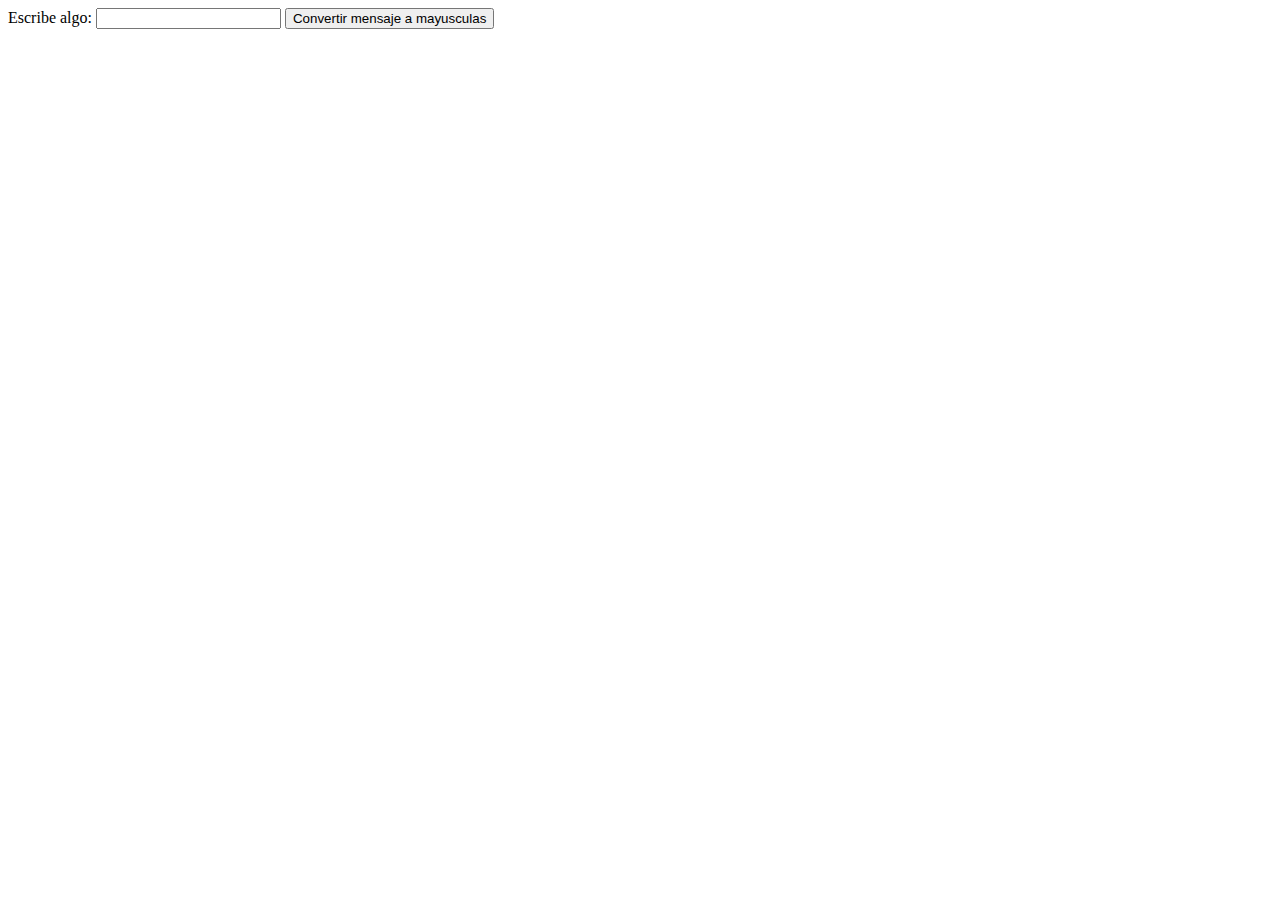
<file: js-brow-1/index.html>
<!DOCTYPE html>
<html>
  <head>
    <meta charset="UTF-8">
    <title>Mayúsculas</title>
  </head>
  <body>
    <label for="texto">Escribe algo:</label>
    <input type="text" id="texto">
    <button class="btn" id="btn">Convertir mensaje a mayusculas</button>
    <!-- aca va el resultado tal cual se escribe -->
    <p id="resultado"></p>
    <!-- aca va el resultado en mayusculas -->
    <p id="resultadoMayusculas"></p>
    <script>
        const input = document.querySelector('#texto');
        const resultado = document.querySelector('#resultado');

        input.addEventListener('input',  function () {
            const texto = input.value;
            resultado.textContent = texto;
        })

        const btn = document.querySelector('#btn');
        const resultadoMayusculas = document.querySelector('#resultadoMayusculas');

        btn.addEventListener('click',  function () {
            const texto = input.value.toUpperCase();
            resultadoMayusculas.textContent = texto;
        })        
    </script>
  </body>
</html>
</file>
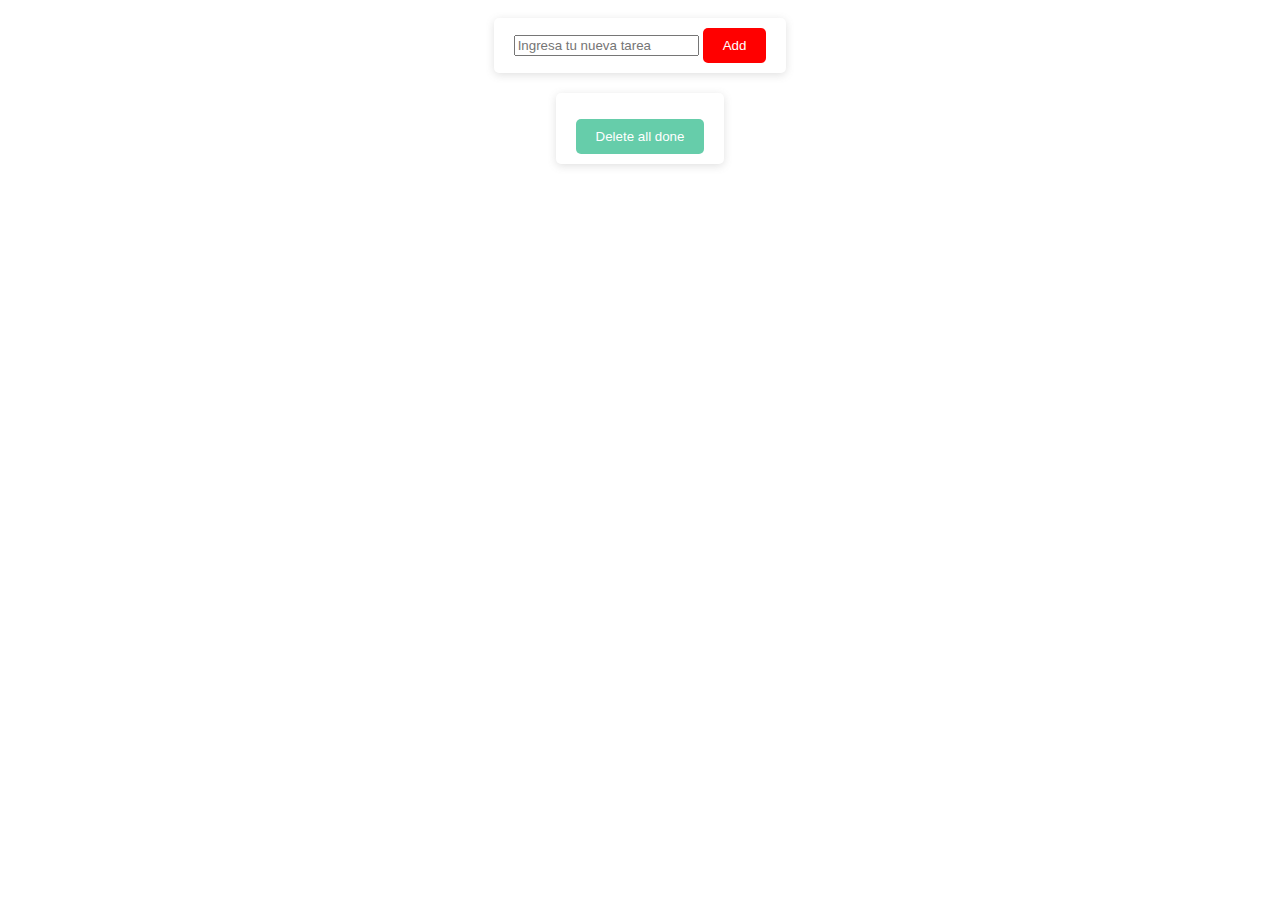
<file: js-brow-2/index.html>
<!DOCTYPE html>
<html lang="en">
<head>
    <meta charset="UTF-8">
    <meta http-equiv="X-UA-Compatible" content="IE=edge">
    <meta name="viewport" content="width=device-width, initial-scale=1.0">
    <link rel="stylesheet" href="styles.css">
    <title>Task To Do</title>
</head>
<body>
    <div class="main-container">
        <div class="input-container">
            <input type="text" name="new-task" id="new-task" placeholder="Ingresa tu nueva tarea">
            <button id="add-button" class="button">Add</button>
        </div>
        
        <div class="input-container">
            <ul id="task-list">

            </ul>
            <button type="submit" class="button" id="delete-button" >Delete all done</button>
        </div>    
    </div>
    
    <script src="script.js"></script>    
</body>
</html>


<!--
<li >
    <input type="checkbox" id="task-0" class="task-checkbox">
    <label for="task-0">Tarea</label>
</li>
-->
</file>
<file: js-brow-2/styles.css>
* {
    box-sizing: border-box;
}

.main-container {
    display: flex;
    flex-direction: column;
    align-items: center;
}

.input-container {
    border-radius: 5px;
    box-shadow: rgba(99, 99, 99, 0.2) 0px 2px 8px 0px;
    margin: 10px auto;
    padding: 10px 20px;
}

#add-button {
    background-color: red;
}

#delete-button {
    background-color: mediumaquamarine;
}

.button {
    border: transparent;
    border-radius: 5px;
    color: white;
    padding: 10px 20px;
}

.is-complete {
    text-decoration: line-through;
}

ul {
    padding: 0;
}

li {
    list-style: none;
    margin: 0;
    padding: 0;
}


/*

body {
    display: flex;
    justify-content: center;
    background-color: gainsboro;
}

.main-container {
    margin-top: 20px;
    width: 600px;
    
}

#new-task {
    opacity: 0.7;
}

.input-container, #task-container {
    background-color: white;
    padding: 15px;
}

#new-task {
    width: 80%;
    padding: 10px;
}

.button {
    border-radius: 10px;
    border: 0;
    background-color: red;
    color: white;
    padding: 10px 20px;
    font-weight: bold;
}

ul {
    list-style: none;
    position: relative;
}

.task-checkbox {
    width: 50px;
    height: 50px;
    border: 2px;
    border-color: aqua;
}

[type="checkbox"] {display: none;}

label {
    padding-left: 30px;
}

label::before {
    content: ' ';
    border: solid 3px rgb(0, 204, 255);
    border-radius: 5px;
    width: 22px;
    height: 22px;
    position: absolute;
    left: 15px;
}


*/
</file>
